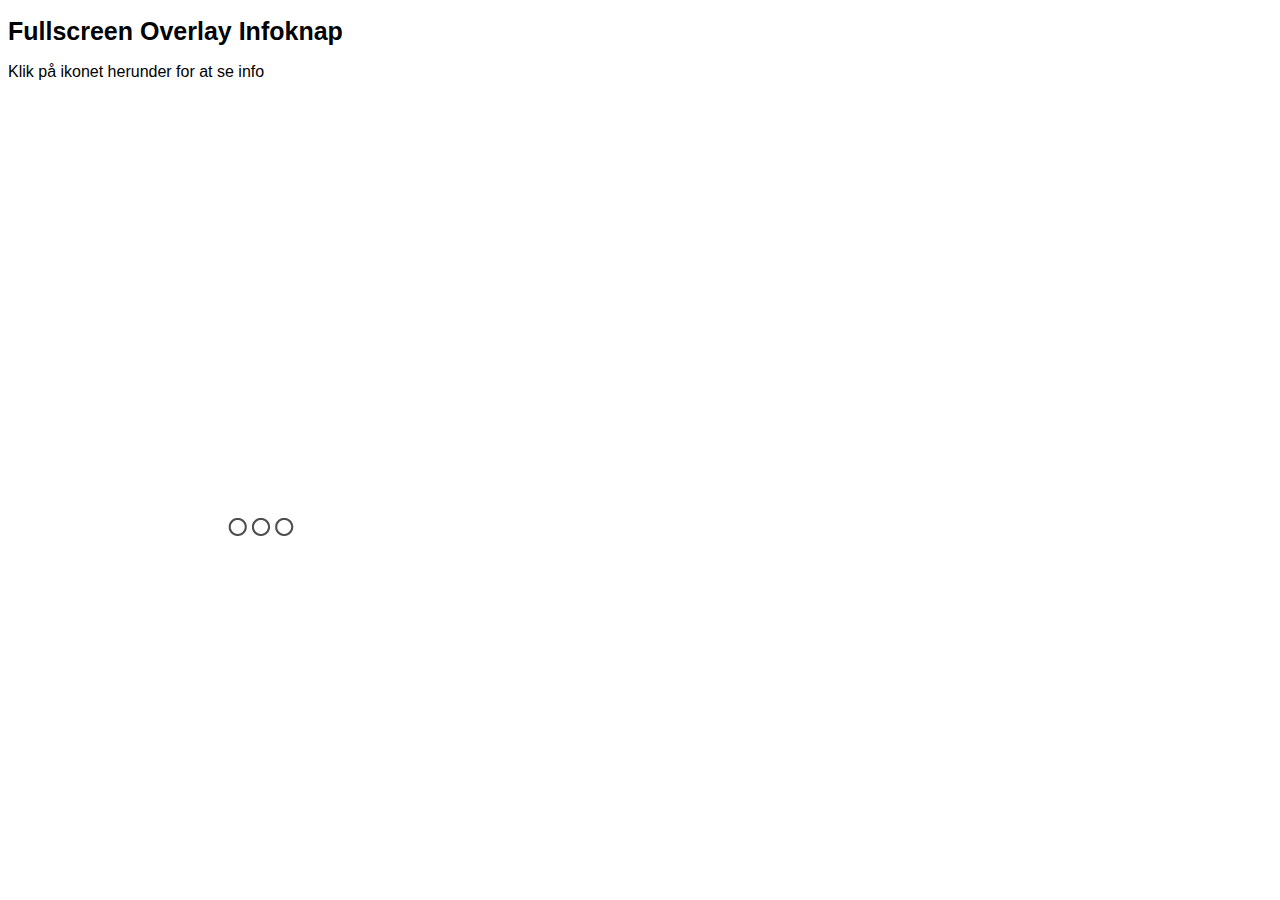
<file: info.html>
<!DOCTYPE html>
<html>

    <head>
       
        <meta charset="utf-8">
        <meta name="viewport" content="width=device-width, initial-scale=1.0">
        <link rel="stylesheet" href="css/info.css">
        <script src="javascript/info.js" defer></script>
        
    </head>
    
    <body>
        <div id="myNav" class="overlay">
            <a href="javascript:void(0)" class="closebtn" onclick="closeNav()">&times;</a>

        <div class="overlay-content">
           
            <div><a href="#"> <img class="infosymbol" src="images/betaling.png" alt="hurtigkøb"> <div class="hurtigtekst">Hurtigkøb</div></a></div>
            
            <div class="info"><a href="https://www.stofogstil.dk/find-butik"> <img class="infosymbol" src="images/place.png" alt="Findbutik"> <div class="findbutiktekst">Find butik</div></a></div>
            
            <div class="info"><a href="https://www.stofogstil.dk/kataloger"> <img class="infosymbol" src="images/kort.png" alt="Katalog"> <div class="katalogtekst">Katalog</div></a></div>
            
            <div class="info"><a href="https://www.stofogstil.dk/handelsbetingelser/kundeservice"> <img class="infosymbol1" src="images/tlf.png" alt="Kundeservice"> <div class="kundeservicetekst">Kundeservice</div></a></div>
            
            <div class="info"><a href="https://www.stofogstil.dk/outlet"> <img class="infosymbol" src="images/bluse.png" alt="OUTLET"> <div class="outlettekst">OUTLET</div></a></div>
            
             <div class="info"><a href="#"> <img class="infosymbol" src="images/logud.png" alt="Logud"> <div class="logudtekst">Log ud</div></a></div>
            
        </div>

        </div>
        
        <h1>Fullscreen Overlay Infoknap</h1>
        <p>Klik på ikonet herunder for at se info</p>
        
        <span class="openbtn" onclick="openNav()"> <img src="images/info.png" alt="Info"></span>
        
    </body>
    
</html>
</file>
<file: css/info.css>
body {
  font-family: 'signika', sans-serif;
}

h1{font-size: 25px;}

/* The Overlay (background) */
.overlay {  
  height: 100%;
  width: 0;
  position: fixed; 
  z-index: 1; 
  left: 0;
  top: 0;
  background-color:#4c4d4f; 
  background-color: #f7f5f4;
  overflow: hidden;
    transition: 0.3s;
}

/* Position the content inside the overlay */
.overlay-content {
  position: relative;
  top: 80px; 
  text-align: left; 
  margin-left: 40px;
}

/* The navigation links inside the overlay */
.overlay a {
  padding: 10px;
  text-decoration: none;
  font-size: 20px;
  color: #4c4d4f;
  display: block; 
  transition: 0.3s; 
}

/* When you mouse over the navigation links, change their color */
.overlay a:hover, .overlay a:focus {
  color: #7dc578; 
}

/* Position the close button (top right corner) */
.overlay .closebtn {
  position: absolute;
  font-size: 50px;
  margin-left: 10px;
}

.openbtn {
    cursor:pointer;
    position: relative;
    top: 420px;
    margin-left: 220px;
}

.infosymbol{
    width: 40px;
    padding-right: 20px;
    padding-top: 15px;
}

.infosymbol1{
    width: 32px;
    padding-right: 25px;
    padding-top: 16px;
}

.hurtigtekst{
    position: absolute;
    margin-left: 70px;
    top: 28px;
}

.findbutiktekst{
    position: absolute;
    margin-left: 70px;
    top: 110px;
}

.katalogtekst{
    position: absolute;
    margin-left: 70px;
    top: 175px;
}

.kundeservicetekst{
    position: absolute;
    margin-left: 70px;
    top: 245px;
}

.outlettekst{
    position: absolute;
    margin-left: 70px;
    top: 315px;
}

.logudtekst{
    position: absolute;
    margin-left: 70px;
    top: 385px;
}
</file>
